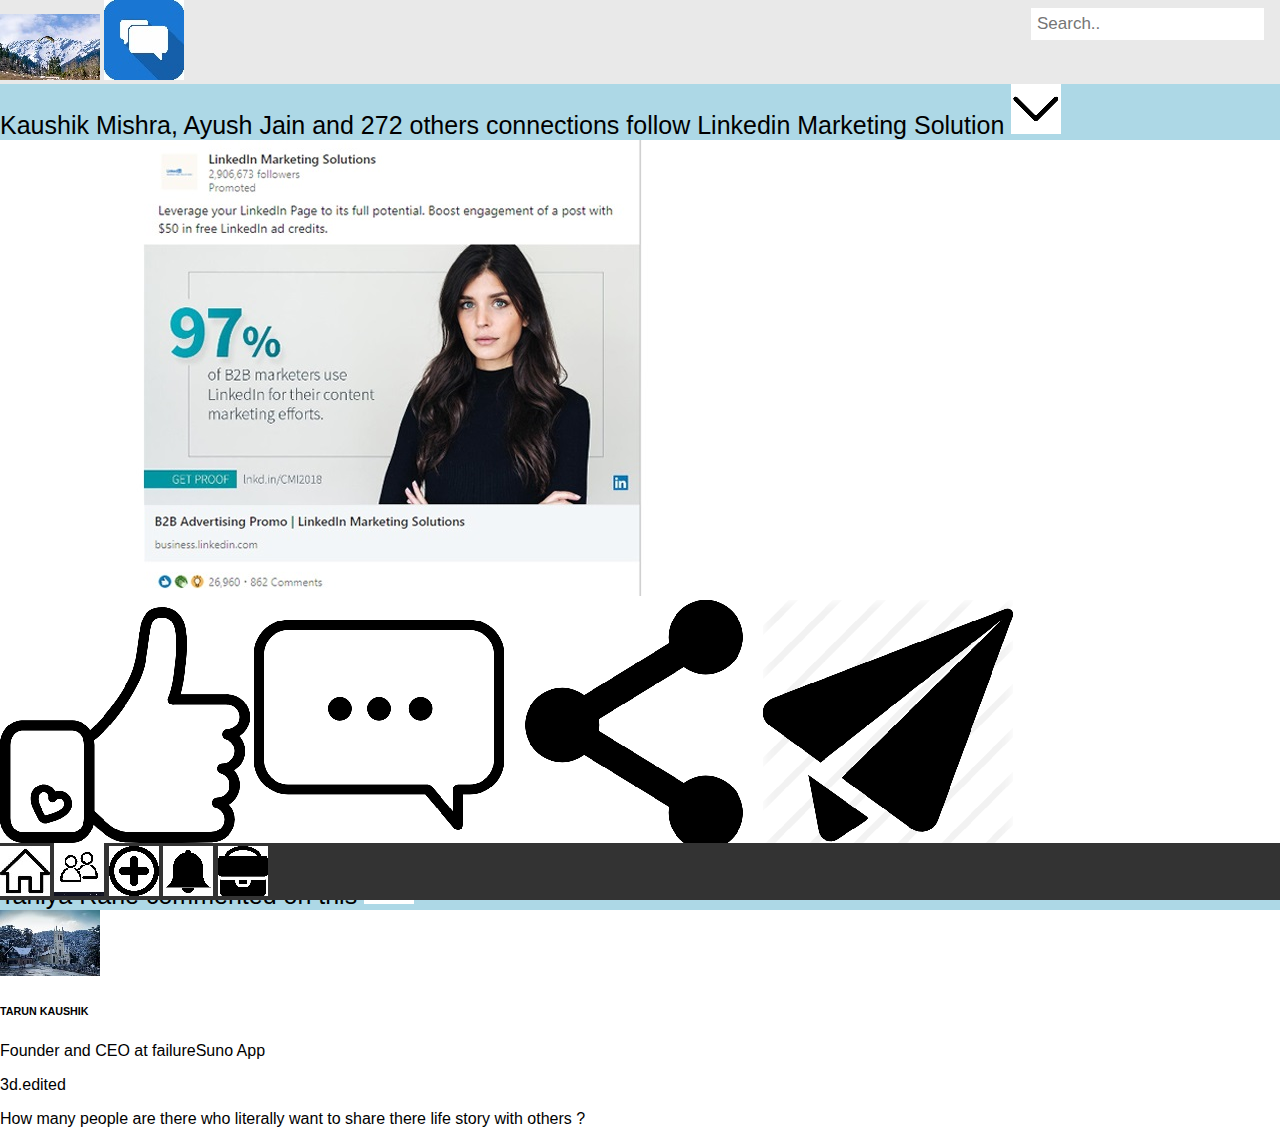
<file: images/Linkedin.html>
<!DOCTYPE html>
<html>
<head>
<meta name="viewport" content="width=device-width, initial-scale=1">
<style>
* {box-sizing: border-box;}

body {
  margin: 0;
  font-family: Arial, Helvetica, sans-serif;
}

.topnav {
  overflow: hidden;
  background-color: #e9e9e9;
}

.topnav a {
  float: left;
  display: block;
  color: black;
  text-align: center;
  padding: 14px 16px;
  text-decoration: none;
  font-size: 17px;
}


.topnav a:hover {
  background-color: #ddd;
  color: black;
}

.topnav a.active {
  background-color: #2196F3;
  color: white;
}

.topnav input[type=text] {
  float: right;
  padding: 6px;
  margin-top: 8px;
  margin-right: 16px;
  border: none;
  font-size: 17px;
}



.navbar {
  overflow: hidden;
  background-color: #333;
  position: fixed;
  bottom: 0;
  width: 100%;
}

.navbar a {
  float: left;
  display: block;
  color: #f2f2f2;
  text-align: center;
  padding: 14px 16px;
  text-decoration: none;
  font-size: 17px;
}

.navbar a:hover {
  background: #f1f1f1;
  color: black;
}

.navbar a.active {
  background-color: #4CAF50;
  color: white;
}

.main {
  padding: 20px;
 /* margin-bottom: 10px; */
}



div.a {
  font-size: 25px;
   background-color:lightblue;
}

div.b {
  font-size: 25px;
   background-color: lightblue;
}





@media screen and (max-width: 600px) {
  .topnav a, .topnav input[type=text] {
    float: none;
    display: block;
    text-align: left;
    width: 100%;
    margin: 0;
    padding: 14px;
  }
  
  .topnav input[type=text] {
    border: 1px solid #ccc;  
  }
}
</style>
</head>
<body>

<div class="topnav">
	<img src="Manali.jpg">
  <!--a class="active" href="#home">Home</a-->
  <!--a href="#about">About</a>
  <a href="#contact">Contact</a-->
  <input type="text" placeholder="Search..">
  <img src="chat.jpg">
</div>

<!--div style="padding-left:16px">
  <h2>Responsive Search Bar</h2>
  <p>Navigation bar with a search box inside of it.</p>
  <p>Resize the browser window to see the responsive effect.</p>
  <p>For more examples on how to add a submit button and icon inside the search bar, go back to the tutorial.</p>
</div-->


<div class="a">Kaushik Mishra, Ayush Jain and 272 others connections follow Linkedin Marketing Solution
<img src="drop_down.png">
</div>

<!--div class="main">
	<img src="linkedin-logo.png">
  <h1>Linkedin Marketing Solutions</h1>
  <p>4,259,248 followers</p>
  <p>Promoted</p>
</div-->


<div>
	<!--p>Leverage your Linkedin Page to its full potential. Boost engagement of a post with $50 in free Linkdien ad credits.</p-->

	<img src="Ad.jpg">

</div>
<div>
	<img src="like.png">
	<img src="comment.png">
<img src="share.png">
<img src="send.png">
</div>

<div class="b">Taniya Rane commented on this
	<img src="drop_down.png">
</div>

<div>
	<img src="Shimla-.jpg">
	<h6>TARUN KAUSHIK</h6>
	<p>Founder and CEO at failureSuno App</p>
	<p>3d.edited</p>
</div>

<div>How many people are there who literally want to share there life story with others ?</div>

<div class="navbar">

<img src="home.jpg">
<img src="contact.jpg">
<img src="plus.png">
<img src="notification.png">
<img src="bag.png">

  <!--a href="#home" class="active">Home</a>
  <a href="#news">News</a>
  <a href="#contact">Contact</a-->

</div>





</body>
</html>
</file>
